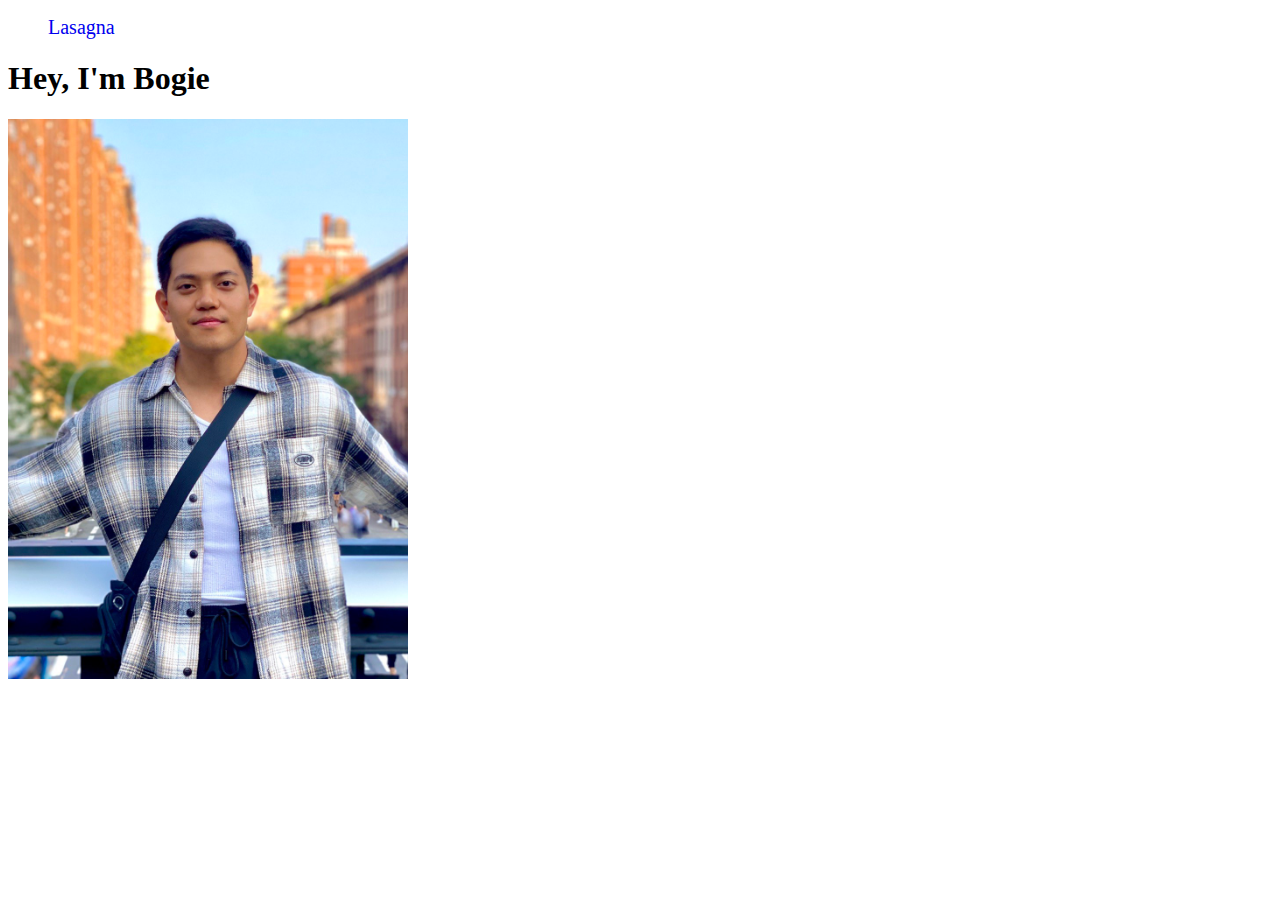
<file: index.html>
<!DOCTYPE html>
<html lang="en">
<head>
    <meta charset="UTF-8">
    <meta http-equiv="X-UA-Compatible" content="IE=edge">
    <meta name="viewport" content="width=device-width, initial-scale=1.0">
    <title>Bogie's Foods</title>
    <link rel="stylesheet" href="main.css">
</head>
<body>
    <nav id="navbar">
        <ul>
            <li><a href="lasagna.html">Lasagna</a></li>
        </ul>
    </nav>
    <h1>Hey, I'm Bogie</h1>
    <img src="./img/heroPic.jpg" style="width:400px" alt="Picture of me">
</body>
</html>
</file>
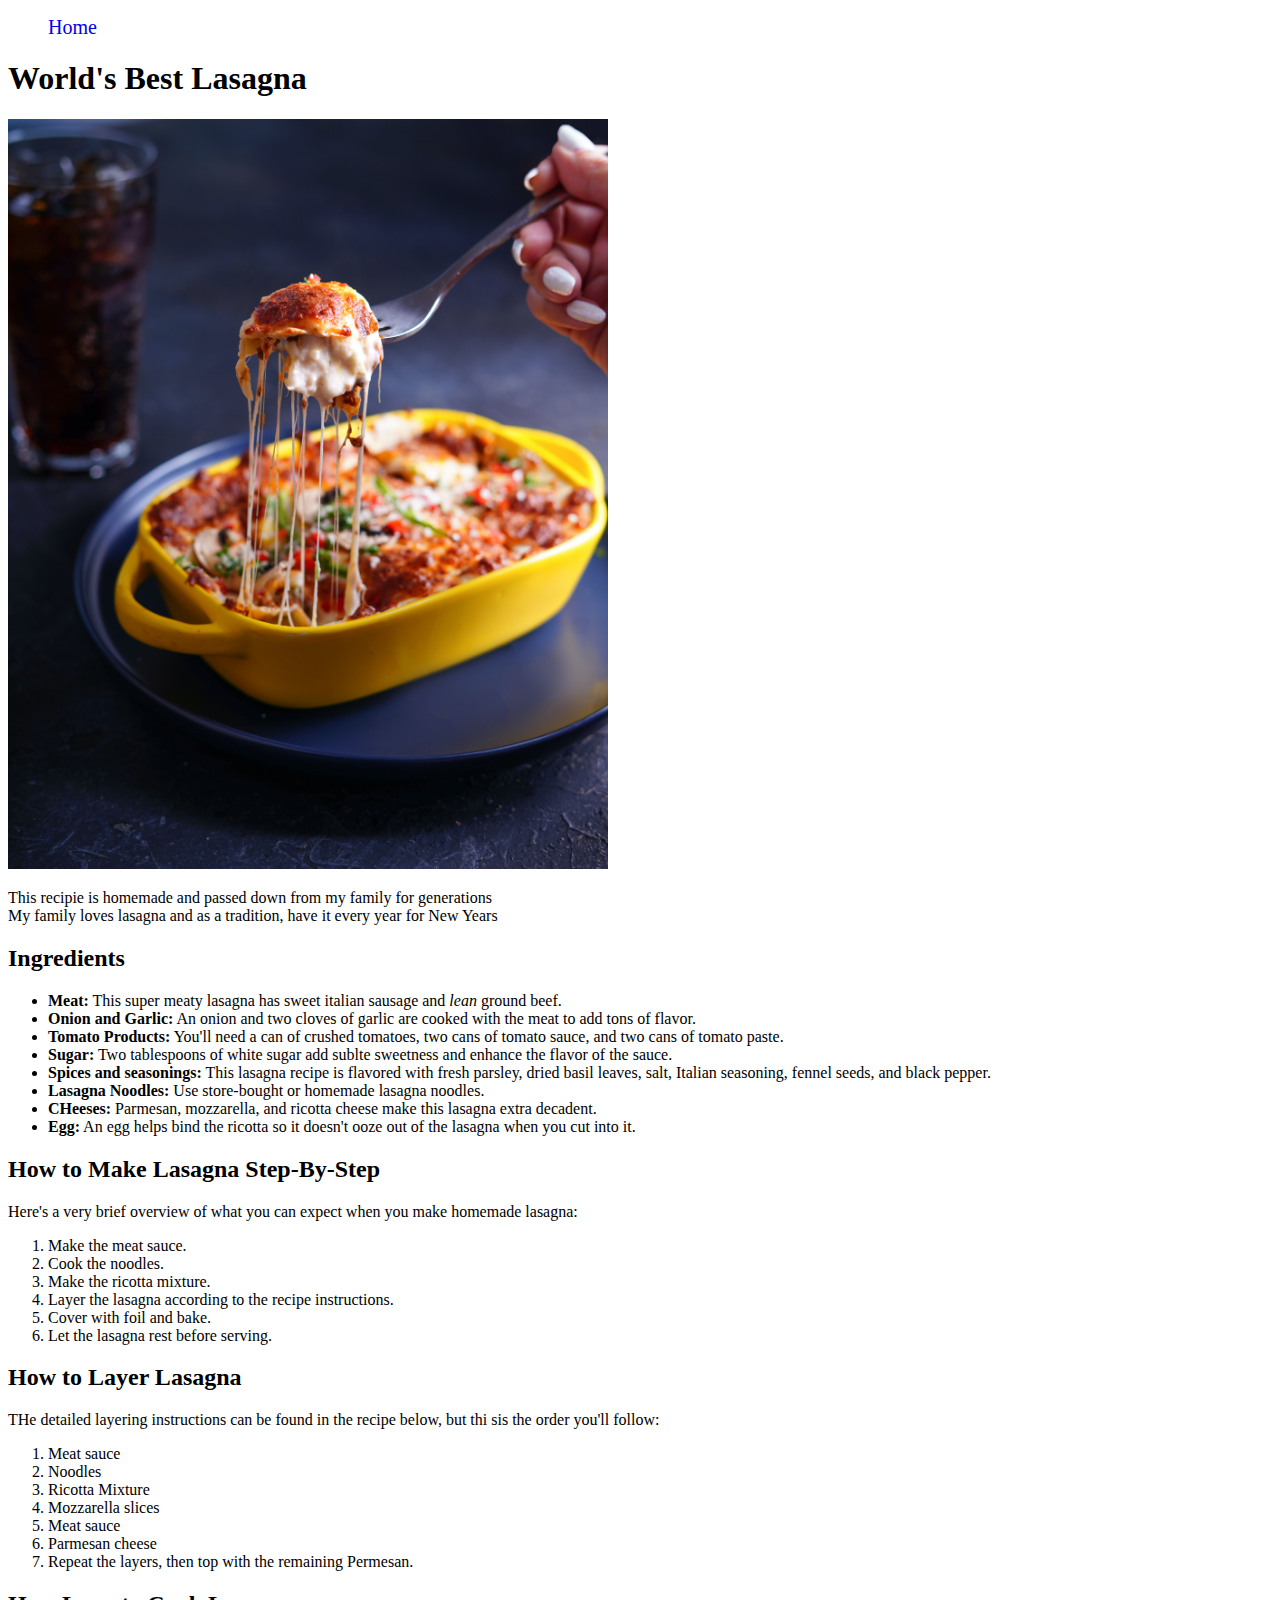
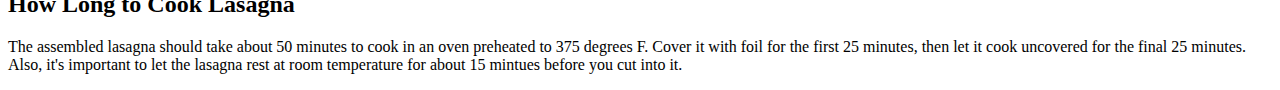
<file: lasagna.html>
<!DOCTYPE html>
<html lang="en">
<head>
    <meta charset="UTF-8">
    <meta http-equiv="X-UA-Compatible" content="IE=edge">
    <meta name="viewport" content="width=device-width, initial-scale=1.0">
    <title>Document</title>
    <link rel="stylesheet" href="main.css">
</head>
<body>
    <nav id="navbar">
        <ul>
            <li><a href="index.html">Home</a></li>
        </ul>
    </nav>
    <h1>World's Best Lasagna</h1>
    <img src="img/maryam-jahanmehr-g_BxoUpg1eI-unsplash.jpg" style="width: 600px"alt="Lasagna Cheese Pull">
    <p>This recipie is homemade and passed down from my family for generations <br>
        My family loves lasagna and as a tradition, have it every year for New Years</p>
    <h2>Ingredients</h2>
    <ul>
        <li><strong>Meat:</strong> This super meaty lasagna has sweet italian sausage and <em>lean</em> ground beef.</li>
        <li><strong>Onion and Garlic:</strong> An onion and two cloves of garlic are cooked with the meat to add tons of flavor.</li>
        <li><strong>Tomato Products:</strong> You'll need a can of crushed tomatoes, two cans of tomato sauce, and two cans of tomato paste.</li>
        <li><strong>Sugar:</strong> Two tablespoons of white sugar add sublte sweetness and enhance the flavor of the sauce.</li>
        <li><strong>Spices and seasonings:</strong> This lasagna recipe is flavored with fresh parsley, dried basil leaves, salt, Italian seasoning, fennel seeds, and black pepper.</li>
        <li><strong>Lasagna Noodles:</strong> Use store-bought or homemade lasagna noodles.</li>
        <li><strong>CHeeses:</strong> Parmesan, mozzarella, and ricotta cheese make this lasagna extra decadent.</li>
        <li><strong>Egg:</strong> An egg helps bind the ricotta so it doesn't ooze out of the lasagna when you cut into it.</li>
    </ul>
    <h2>How to Make Lasagna Step-By-Step</h2>
    <p>Here's a very brief overview of what you can expect when you make homemade lasagna:</p>
    <ol>
        <li>Make the meat sauce.</li>
        <li>Cook the noodles.</li>
        <li>Make the ricotta mixture.</li>
        <li>Layer the lasagna according to the recipe instructions.</li>
        <li>Cover with foil and bake.</li>
        <li>Let the lasagna rest before serving.</li>
    </ol>

    <h2>How to Layer Lasagna</h2>
    <p>THe detailed layering instructions can be found in the recipe below, but thi sis the order you'll follow:</p>
    <ol>
        <li>Meat sauce</li>
        <li>Noodles</li>
        <li>Ricotta Mixture</li>
        <li>Mozzarella slices</li>
        <li>Meat sauce</li>
        <li>Parmesan cheese</li>
        <li>Repeat the layers, then top with the remaining Permesan.</li>
    </ol>

    <h2>How Long to Cook Lasagna</h2>
    <p>The assembled lasagna should take about 50 minutes to cook in an oven preheated to 375 degrees F. Cover it with foil for the first 25 minutes, then let it cook uncovered for the final 25 minutes. Also, it's important to let the lasagna rest at room temperature for about 15 mintues before you cut into it.</p>
</body>
</html>
</file>
<file: main.css>
#navbar li{
    list-style: none;
    display: inline;
    font-size: 20px;
    padding-right: 10px;
}
#navbar a{
    text-decoration: none;
}
</file>
